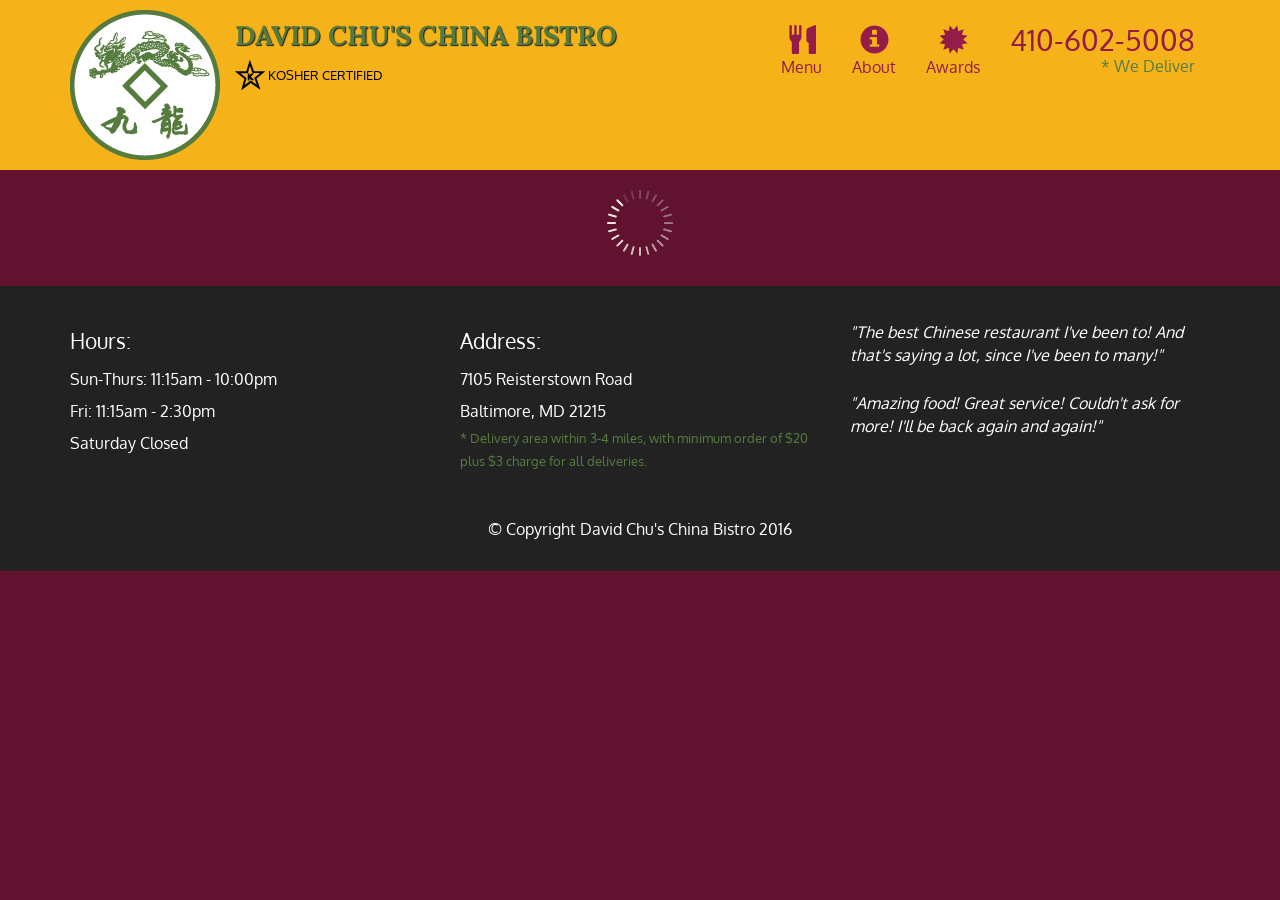
<file: docs/index.html>
<!doctype html>
<html lang="en">
  <head>
    <meta charset="utf-8">
    <meta http-equiv="X-UA-Compatible" content="IE=edge">
    <meta name="viewport" content="width=device-width, initial-scale=1">
    <title>David Chu's China Bistro</title>
    <link rel="stylesheet" href="css/bootstrap.min.css">
    <link rel="stylesheet" href="css/styles.css">
    <link href='https://fonts.googleapis.com/css?family=Oxygen:400,300,700' rel='stylesheet' type='text/css'>
    <link href='https://fonts.googleapis.com/css?family=Lora' rel='stylesheet' type='text/css'>
  </head>
<body>
  <header>
    <nav id="header-nav" class="navbar navbar-default">
      <div class="container">
        <div class="navbar-header">
          <a href="index.html" class="pull-left visible-md visible-lg">
            <div id="logo-img" alt="Logo image"></div>
          </a>

          <div class="navbar-brand">
            <a href="index.html"><h1>David Chu's China Bistro</h1></a>
            <p>
              <img src="images/star-k-logo.png" alt="Kosher certification">
              <span>Kosher Certified</span>
            </p>
          </div>

          <button id="navbarToggle" type="button" class="navbar-toggle collapsed" data-toggle="collapse" data-target="#collapsable-nav" aria-expanded="false">
            <span class="sr-only">Toggle navigation</span>
            <span class="icon-bar"></span>
            <span class="icon-bar"></span>
            <span class="icon-bar"></span>
          </button>
        </div>
        
        <div id="collapsable-nav" class="collapse navbar-collapse">
           <ul id="nav-list" class="nav navbar-nav navbar-right">
            <li id="navHomeButton" class="visible-xs active">
              <a href="index.html">
                <span class="glyphicon glyphicon-home"></span> Home</a>
            </li>
            <li id="navMenuButton">
              <a href="#" onclick="$dc.loadMenuCategories();">
                <span class="glyphicon glyphicon-cutlery"></span><br class="hidden-xs"> Menu</a>
            </li>
            <li>
              <a href="#">
                <span class="glyphicon glyphicon-info-sign"></span><br class="hidden-xs"> About</a>
            </li>
            <li>
              <a href="#">
                <span class="glyphicon glyphicon-certificate"></span><br class="hidden-xs"> Awards</a>
            </li>
            <li id="phone" class="hidden-xs">
              <a href="tel:410-602-5008">
                <span>410-602-5008</span></a><div>* We Deliver</div>
            </li>
          </ul><!-- #nav-list -->
        </div><!-- .collapse .navbar-collapse -->
      </div><!-- .container -->
    </nav><!-- #header-nav -->
  </header>

  <div id="call-btn" class="visible-xs">
    <a class="btn" href="tel:410-602-5008">
    <span class="glyphicon glyphicon-earphone"></span>
    410-602-5008
    </a>
  </div>
  <div id="xs-deliver" class="text-center visible-xs">* We Deliver</div>

  <div id="main-content" class="container"></div>

  <footer class="panel-footer">
    <div class="container">
      <div class="row">
        <section id="hours" class="col-sm-4">
          <span>Hours:</span><br>
          Sun-Thurs: 11:15am - 10:00pm<br>
          Fri: 11:15am - 2:30pm<br>
          Saturday Closed
          <hr class="visible-xs">
        </section>
        <section id="address" class="col-sm-4">
          <span>Address:</span><br>
          7105 Reisterstown Road<br>
          Baltimore, MD 21215
          <p>* Delivery area within 3-4 miles, with minimum order of $20 plus $3 charge for all deliveries.</p>
          <hr class="visible-xs">
        </section>
        <section id="testimonials" class="col-sm-4">
          <p>"The best Chinese restaurant I've been to! And that's saying a lot, since I've been to many!"</p>
          <p>"Amazing food! Great service! Couldn't ask for more! I'll be back again and again!"</p>
        </section>
      </div>
      <div class="text-center">&copy; Copyright David Chu's China Bistro 2016</div>
    </div>
  </footer>

  <!-- jQuery (Bootstrap JS plugins depend on it) -->
  <script src="js/jquery-2.1.4.min.js"></script>
  <script src="js/bootstrap.min.js"></script>
  <script src="js/ajax-utils.js"></script>
  <script src="js/script.js"></script>
</body>
</html>
</file>
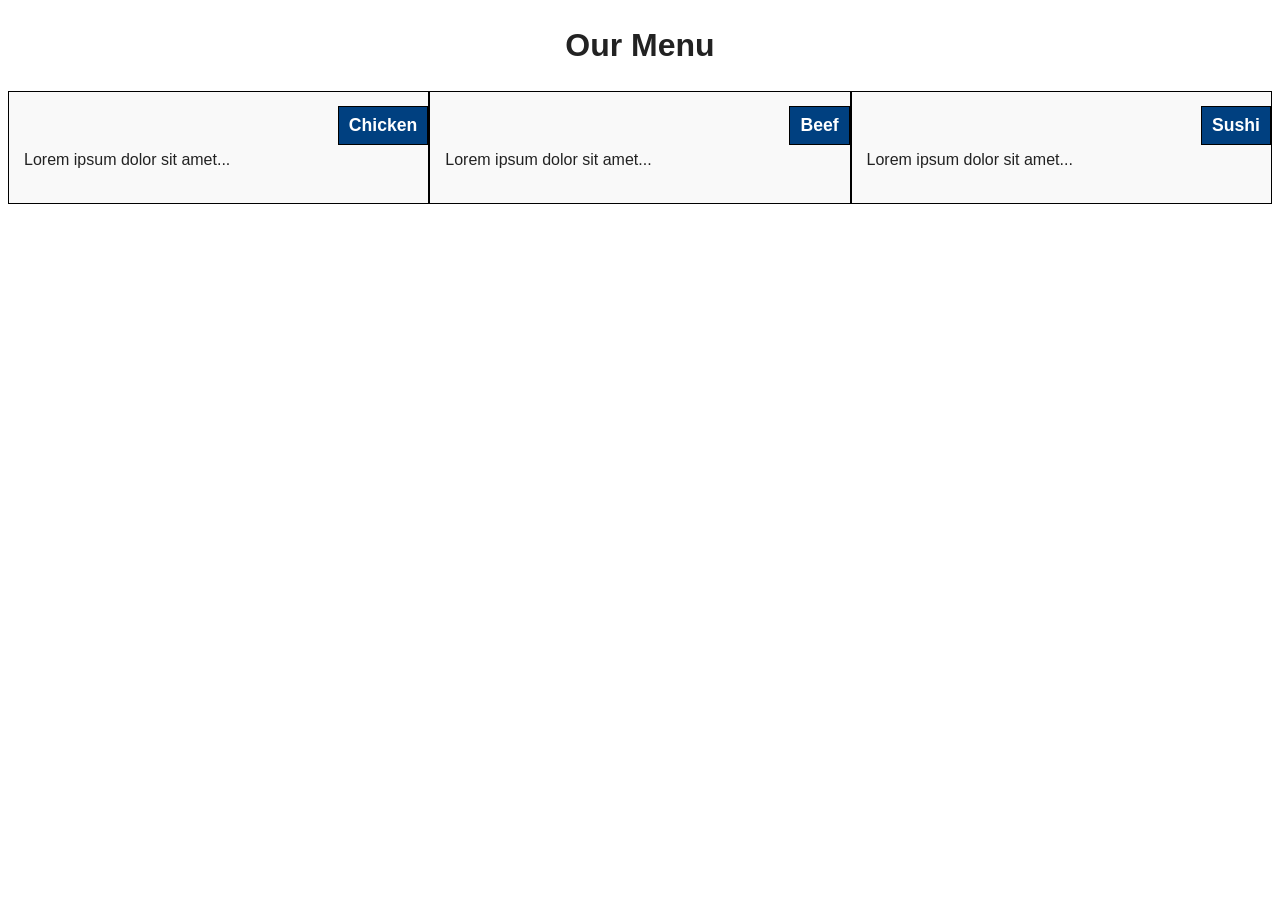
<file: module2_solution/index.html>
<!DOCTYPE html>
<html lang="en">
<head>
  <meta charset="UTF-8">
  <meta name="viewport" content="width=device-width, initial-scale=1.0">
  <title>Our Menu</title>
  <link rel="stylesheet" href="css/styles.css">
</head>
<body>
  <header>
    <h1>Our Menu</h1>
  </header>

  <main>
    <section class="section chicken" aria-labelledby="chicken-title">
      <h2 id="chicken-title" class="title">Chicken</h2>
      <p>
        Lorem ipsum dolor sit amet...
      </p>
    </section>

    <section class="section beef" aria-labelledby="beef-title">
      <h2 id="beef-title" class="title">Beef</h2>
      <p>
        Lorem ipsum dolor sit amet...
      </p>
    </section>

    <section class="section sushi" aria-labelledby="sushi-title">
      <h2 id="sushi-title" class="title">Sushi</h2>
      <p>
        Lorem ipsum dolor sit amet...
      </p>
    </section>
  </main>
</body>
</html>
</file>
<file: docs/css/styles.css>
body {
  font-size: 16px;
  color: #fff;
  background-color: #61122f;
  font-family: 'Oxygen', sans-serif;
}

/** HEADER **/
#header-nav {
  background-color: #f6b319;
  border-radius: 0;
  border: 0;
}

#logo-img {
  background: url('../images/restaurant-logo_large.png') no-repeat;
  width: 150px;
  height: 150px;
  margin: 10px 15px 10px 0;
}

.navbar-brand {
  padding-top: 25px;
}
.navbar-brand h1 { /* Restaurant name */
  font-family: 'Lora', serif;
  color: #557c3e;
  font-size: 1.5em;
  text-transform: uppercase;
  font-weight: bold;
  text-shadow: 1px 1px 1px #222;
  margin-top: 0;
  margin-bottom: 0;
  line-height: .75;
}
.navbar-brand a:hover, .navbar-brand a:focus {
  text-decoration: none;
}
.navbar-brand p { /* Kosher cert */
  color: #000;
  text-transform: uppercase;
  font-size: .7em;
  margin-top: 15px;
}
.navbar-brand p span { /* Star-K */
  vertical-align: middle;
}

#nav-list {
  margin-top: 10px;
}
#nav-list a {
  color: #951C49;
  text-align: center;
}
#nav-list a:hover {
  background: #E7E7E7;
}
#nav-list a span {
  font-size: 1.8em;
}

#phone {
  margin-top: 5px;
}
#phone a { /* Phone number */
  text-align: right;
  padding-bottom: 0;
}
#phone div { /* We Deliver */
  color: #557c3e;
  text-align: right;
  padding-right: 15px;
}

.navbar-header button.navbar-toggle, .navbar-header .icon-bar {
  border: 1px solid #61122f;
}
.navbar-header button.navbar-toggle {
  clear: both;
  margin-top: -30px;
}
/* END HEADER */

/* FOOTER */
.panel-footer {
  margin-top: 30px;
  padding-top: 35px;
  padding-bottom: 30px;
  background-color: #222;
  border-top: 0;
}
.panel-footer div.row {
  margin-bottom: 35px;
}
#hours, #address {
  line-height: 2;
}
#hours > span, #address > span {
  font-size: 1.3em;
}
#address p {
  color: #557c3e;
  font-size: .8em;
  line-height: 1.8;
}
#testimonials {
  font-style: italic;
}
#testimonials p:nth-child(2) {
  margin-top: 25px;
}
/* END FOOTER */



/* HOME PAGE */
.container .jumbotron {
  box-shadow: 0 0 50px #3F0C1F;
  border: 2px solid #3F0C1F;
}

#menu-tile, #specials-tile, #map-tile {
  height: 250px;
  width: 100%;
  margin-bottom: 15px;
  position: relative;
  border: 2px solid #3F0C1F;
  overflow: hidden;
}
#menu-tile:hover, #specials-tile:hover, #map-tile:hover {
  box-shadow: 0 1px 5px 1px #cccccc;
}
#menu-tile {
  background: url('../images/menu-tile.jpg') no-repeat;
  background-position: center;
}
#specials-tile {
  background: url('../images/specials-tile.jpg') no-repeat;
  background-position: center;
}
#menu-tile span, #specials-tile span, #map-tile span {
  position: absolute;
  bottom: 0;
  right: 0;
  width: 100%;
  text-align: center;
  font-size: 1.6em;
  text-transform: uppercase;
  background-color: #000;
  color: #fff;
  opacity: .8;
}
/* END HOME PAGE */

/* MENU CATEGORIES PAGE */
.category-tile { 
  position: relative;
  border: 2px solid #3F0C1F;
  overflow: hidden;
  width: 200px;
  height: 200px;
  margin: 0 auto 15px;
}
.category-tile span {
  position: absolute;
  bottom: 0;
  right: 0;
  width: 100%;
  text-align: center;
  font-size: 1.2em;
  text-transform: uppercase;
  background-color: #000;
  color: #fff;
  opacity: .8;
}
.category-tile:hover {
  box-shadow: 0 1px 5px 1px #cccccc;
}

#menu-categories-title + div {
  margin-bottom: 50px;
}
/* END MENU CATEGORIES PAGE */

/* SINGLE CATEGORY PAGE */
.menu-item-tile {
  margin-bottom: 25px;
}
.menu-item-tile hr {
  width: 80%;
}
.menu-item-tile .menu-item-price {
  font-size: 1.1em;
  text-align: right;
  margin-top: -15px;
  margin-right: -15px;
}
.menu-item-tile .menu-item-price span {
  font-size: .6em;
}
.menu-item-photo {
  position: relative;
  border: 2px solid #3F0C1F; 
  overflow: hidden;
  padding: 0;
  margin-right: -15px;
  margin-left: auto;
  margin-bottom: 20px;
  max-width: 250px;
}
.menu-item-photo div {
  position: absolute;
  bottom: 0;
  right: 0;
  width: 80px;
  background-color: #557c3e;
  text-align: center;
}
.menu-item-description {
  padding-right: 30px;
}
h3.menu-item-title {
  margin: 0 0 10px;
}
.menu-item-details {
  font-size: .9em;
  font-style: italic;
}
/* END SINGLE CATEGORY PAGE */


/********** Large devices only **********/
@media (min-width: 1200px) {
  .container .jumbotron {
    background: url('../images/jumbotron_1200.jpg') no-repeat;
    height: 675px;
  }
}

/********** Medium devices only **********/
@media (min-width: 992px) and (max-width: 1199px) {
  /* Header */
  #logo-img {
    background: url('../images/restaurant-logo_medium.png') no-repeat;
    width: 100px;
    height: 100px;
    margin: 5px 5px 5px 0;
  }
  /* End Header */

  /* Home Page */
  .container .jumbotron {
    background: url('../images/jumbotron_992.jpg') no-repeat;
    height: 558px;
  }
  /* End Home Page */
}

/********** Small devices only **********/
@media (min-width: 768px) and (max-width: 991px) {
  /* Home Page */
  .container .jumbotron {
    background: url('../images/jumbotron_768.jpg') no-repeat;
    height: 432px;
  }
  /* End Home Page */
}

/********** Extra small devices only **********/
@media (max-width: 767px) {
  /* Header */
  .navbar-brand {
    padding-top: 10px;
    height: 80px;
  }
  .navbar-brand h1 { /* Restaurant name */
    padding-top: 10px;
    font-size: 5vw; /* 1vw = 1% of viewport width */
  }
  .navbar-brand p { /* Kosher cert */
    font-size: .6em;
    margin-top: 12px;
  }
  .navbar-brand p img { /* Star-K */
    height: 20px;
  }

  #collapsable-nav a { /* Collapsed nav menu text */
    font-size: 1.2em;
  }
  #collapsable-nav a span { /* Collapsed nav menu glyph */
    font-size: 1em;
    margin-right: 5px;
  }

  #call-btn > a {
    font-size: 1.5em;
    display: block;
    margin: 0 20px;
    padding: 10px;
    border: 2px solid #fff;
    background-color: #f6b319;
    color: #951c49;
  }
  #xs-deliver {
    margin-top: 5px;
    font-size: .7em;
    letter-spacing: .1em;
    text-transform: uppercase;
  }
  /* End Header */

  /* Footer */
  .panel-footer section {
    margin-bottom: 30px;
    text-align: center;
  }
  .panel-footer section:nth-child(3) {
    margin-bottom: 0; /* margin already exists on the whole row */
  }
  .panel-footer section hr {
    width: 50%;
  }
  /* End Footer */

  /* Home Page */
  .container .jumbotron {
    margin-top: 30px;
    padding: 0;
  }
  #menu-tile, #specials-tile {
    width: 360px;
    margin: 0 auto 15px;
  }

  .menu-item-photo {
    margin-right: auto;
  }
  .menu-item-tile .menu-item-price {
    text-align: center;
  }
  .menu-item-description {
    text-align: center;;
  }
}


/********** Super extra small devices Only :-) (e.g., iPhone 4) **********/
@media (max-width: 479px) {
  /* Header */
  .navbar-brand h1 { /* Restaurant name */
    padding-top: 5px;
    font-size: 6vw;
  }
  /* End Header */
  
  /* Home page */
  #menu-tile, #specials-tile {
    width: 280px;
    margin: 0 auto 15px;
  }

  .col-xxs-12 {
    position: relative;
    min-height: 1px;
    padding-right: 15px;
    padding-left: 15px;
    float: left;
    width: 100%;
  }
}
</file>
<file: module2_solution/css/styles.css>
* {
  box-sizing: border-box;
}

body {
  font-family: Arial, sans-serif;
  line-height: 1.5;
  background-color: #fff;
  color: #222; /* High contrast text */
}

h1 {
  text-align: center;
}

.section {
  border: 1px solid #000;
  padding: 40px 15px 15px;
  position: relative;
  background-color: #f9f9f9;
}

.title {
  position: absolute;
  top: 0;
  right: 0;
  border: 1px solid #000;
  padding: 5px 10px;
  background-color: #004080; /* Dark blue for contrast */
  color: #fff; /* White text for contrast */
  font-size: 1.1em;
}

/* Desktop */
@media (min-width: 992px) {
  .section {
    float: left;
    width: 33.33%;
  }
}

/* Tablet */
@media (min-width: 768px) and (max-width: 991px) {
  .section {
    float: left;
    width: 50%;
  }
  .section:nth-child(3) {
    width: 100%;
  }
}

/* Mobile */
@media (max-width: 767px) {
  .section {
    width: 100%;
  }
}
</file>
